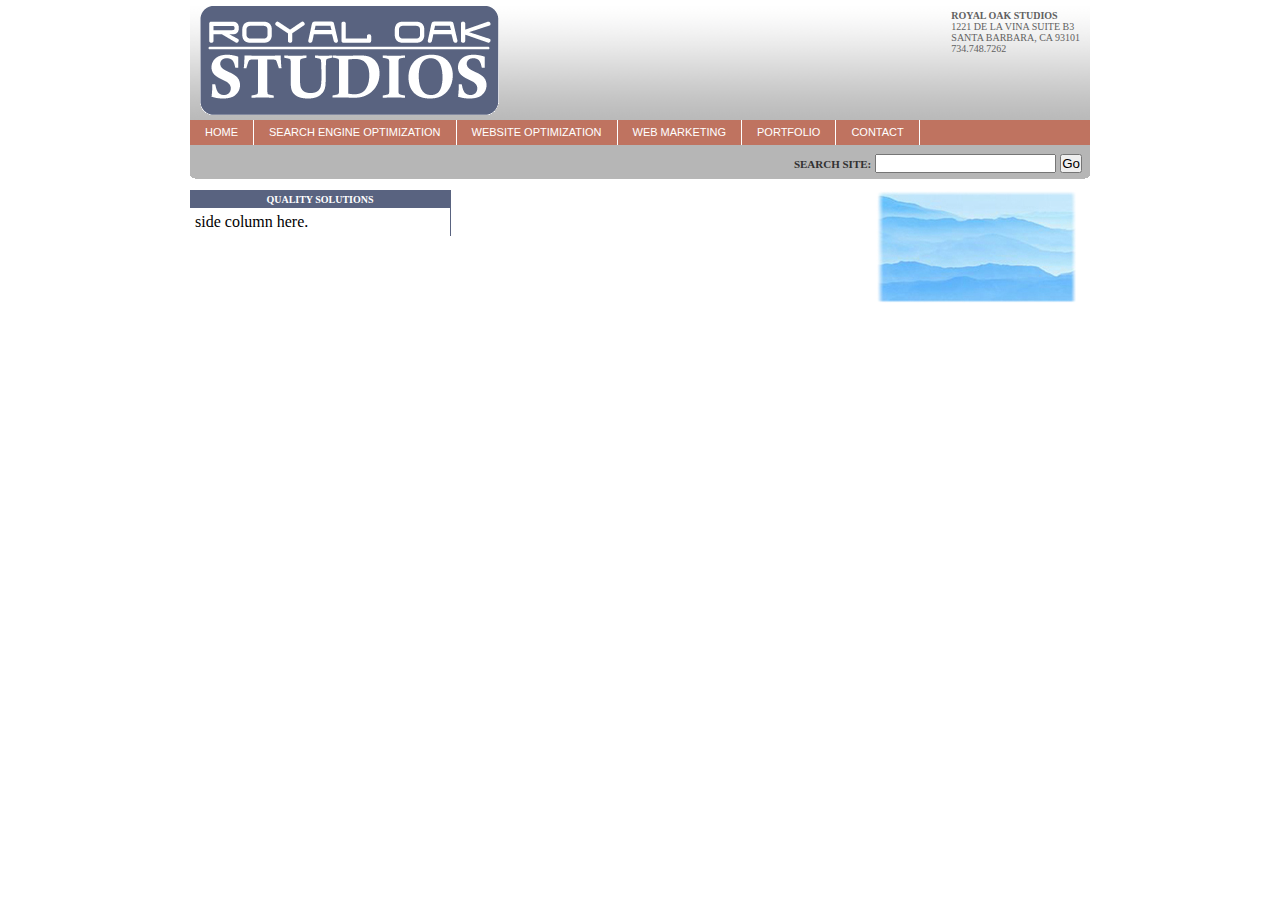
<file: oldsite/index.html>
﻿<!DOCTYPE html PUBLIC "-//W3C//DTD XHTML 1.0 Transitional//EN" "http://www.w3.org/TR/xhtml1/DTD/xhtml1-transitional.dtd">
<html dir="ltr" xmlns="http://www.w3.org/1999/xhtml">

<!-- #BeginTemplate "master.dwt" -->

<head>
<link rel="StyleSheet" type="text/css" href="styles/css.css" />
<meta http-equiv="Content-Type" content="text/html; charset=utf-8" />
<!-- #BeginEditable "doctitle" -->
<title>Santa Barbara Web Marketing & SEO Solutions - Royal Oak Studios</title>
<!-- #EndEditable -->
</head>

<body>
<div id="site_all">
	<div id="site_mid">
	<div id="site_banner">
		<div id="address_box">
		<strong>Royal Oak Studios</strong>
		<br />
			1221 De La Vina Suite B3
			<br />
			Santa Barbara, CA 93101
			<br />
			734.748.7262
		</div>
<a href="http://www.royaloakstudios.com"><img src="styles/images/roslogo3.gif" class="bn" style="margin-left:10px;" alt="Santa Barbara Web Marketing & SEO Solutions - Royal Oak Studios" /></a>
		
	</div>
	<div id="site_nav">
		<ul class="site_nav">
			<li class="site_nav"><a class="site_nav" href="/">Home</a></li>
			<li class="site_nav"><a class="site_nav" href="/">Search Engine Optimization</a></li>
			<li class="site_nav"><a class="site_nav" href="/">Website Optimization</a></li>
<li class="site_nav"><a class="site_nav" href="/">Web Marketing</a></li>
<li class="site_nav"><a class="site_nav" href="/">Portfolio</a></li>
<li class="site_nav"><a class="site_nav" href="/">Contact</a></li>

		</ul>
	</div>
	<div id="nav_bottom">
	   <span style="font-weight:bold;font-family:Verdana;color:#313131;font-size:11px;text-transform:uppercase;">Search Site:</span>&nbsp;<input type="text" maxlength="50" />&nbsp;<input type="button" value="Go" />&nbsp;&nbsp;
	</div>
	<div id="main_content">
		<div id="side_column">
			<div id="side_header">
				Quality Solutions
			</div>
			<div id="side_column_content">
				side column here.
			</div>
			
		</div>
		<div id="site_content">
			<div id="site_content_mid">
<!-- #BeginEditable "body" -->
<div>
<div style="float:right;">
   <img src="styles/images/CB042233_LoRes_top_fade_right_small.jpg" alt="" class="bn" />
</div>
</div>
<!-- #EndEditable -->
			</div>
		</div>
	</div>
	</div>
</div>
</body>

<!-- #EndTemplate -->

</html>
</file>
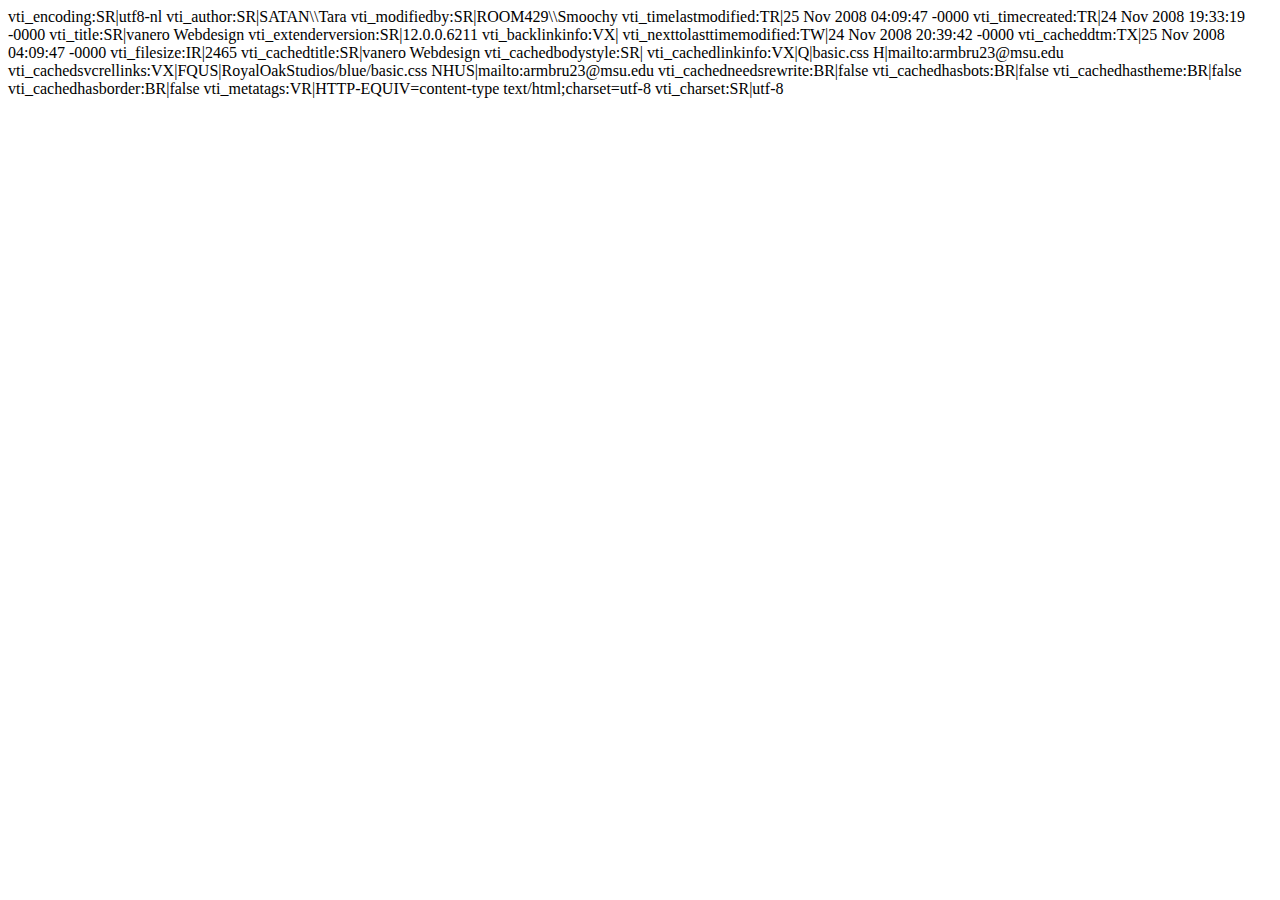
<file: blue/_vti_cnf/index.html>
vti_encoding:SR|utf8-nl
vti_author:SR|SATAN\\Tara
vti_modifiedby:SR|ROOM429\\Smoochy
vti_timelastmodified:TR|25 Nov 2008 04:09:47 -0000
vti_timecreated:TR|24 Nov 2008 19:33:19 -0000
vti_title:SR|vanero Webdesign
vti_extenderversion:SR|12.0.0.6211
vti_backlinkinfo:VX|
vti_nexttolasttimemodified:TW|24 Nov 2008 20:39:42 -0000
vti_cacheddtm:TX|25 Nov 2008 04:09:47 -0000
vti_filesize:IR|2465
vti_cachedtitle:SR|vanero Webdesign
vti_cachedbodystyle:SR|<body>
vti_cachedlinkinfo:VX|Q|basic.css H|mailto:armbru23@msu.edu
vti_cachedsvcrellinks:VX|FQUS|RoyalOakStudios/blue/basic.css NHUS|mailto:armbru23@msu.edu
vti_cachedneedsrewrite:BR|false
vti_cachedhasbots:BR|false
vti_cachedhastheme:BR|false
vti_cachedhasborder:BR|false
vti_metatags:VR|HTTP-EQUIV=content-type text/html;charset=utf-8
vti_charset:SR|utf-8
</file>
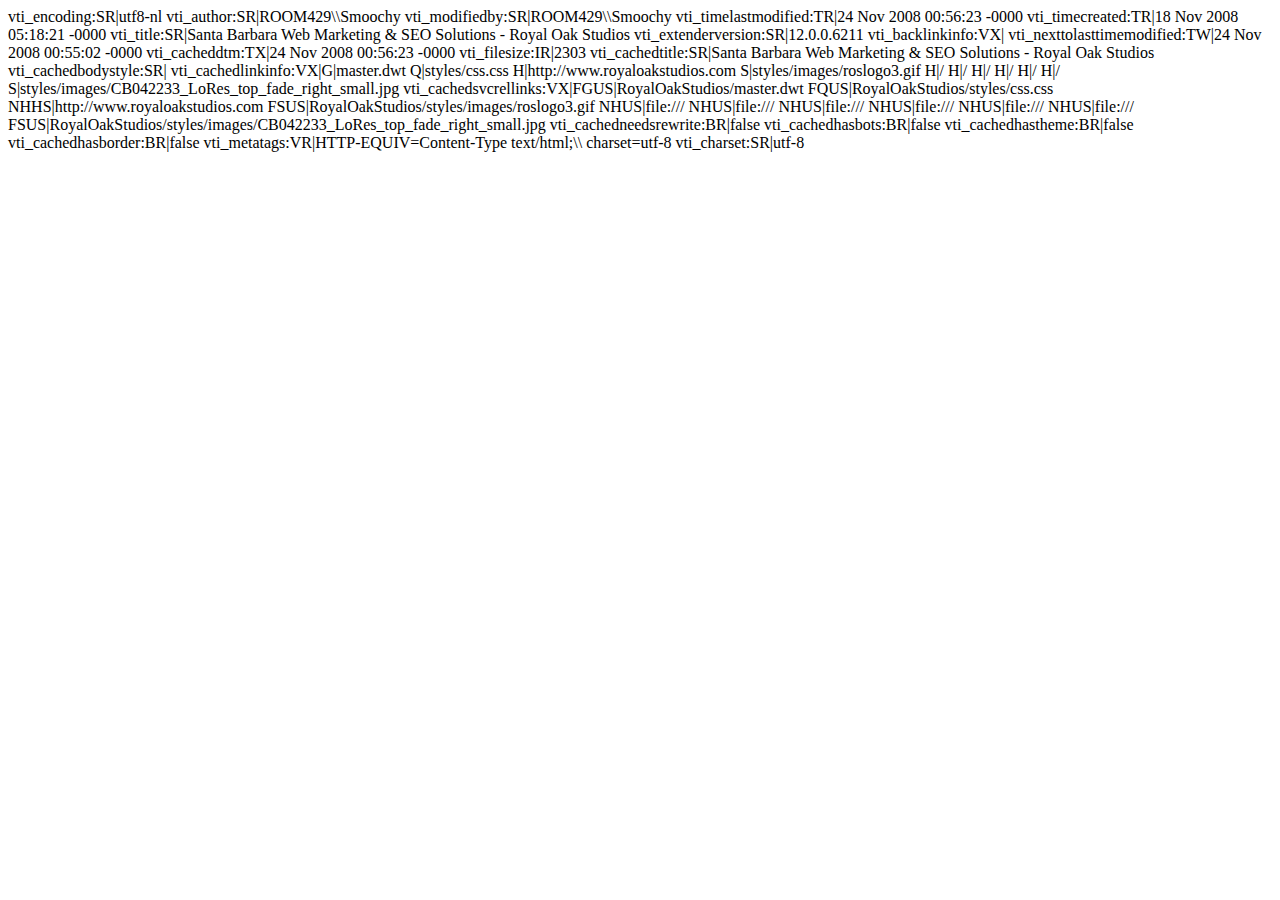
<file: oldsite/_vti_cnf/index.html>
vti_encoding:SR|utf8-nl
vti_author:SR|ROOM429\\Smoochy
vti_modifiedby:SR|ROOM429\\Smoochy
vti_timelastmodified:TR|24 Nov 2008 00:56:23 -0000
vti_timecreated:TR|18 Nov 2008 05:18:21 -0000
vti_title:SR|Santa Barbara Web Marketing & SEO Solutions - Royal Oak Studios
vti_extenderversion:SR|12.0.0.6211
vti_backlinkinfo:VX|
vti_nexttolasttimemodified:TW|24 Nov 2008 00:55:02 -0000
vti_cacheddtm:TX|24 Nov 2008 00:56:23 -0000
vti_filesize:IR|2303
vti_cachedtitle:SR|Santa Barbara Web Marketing & SEO Solutions - Royal Oak Studios
vti_cachedbodystyle:SR|<body>
vti_cachedlinkinfo:VX|G|master.dwt Q|styles/css.css H|http://www.royaloakstudios.com S|styles/images/roslogo3.gif H|/ H|/ H|/ H|/ H|/ H|/ S|styles/images/CB042233_LoRes_top_fade_right_small.jpg
vti_cachedsvcrellinks:VX|FGUS|RoyalOakStudios/master.dwt FQUS|RoyalOakStudios/styles/css.css NHHS|http://www.royaloakstudios.com FSUS|RoyalOakStudios/styles/images/roslogo3.gif NHUS|file:/// NHUS|file:/// NHUS|file:/// NHUS|file:/// NHUS|file:/// NHUS|file:/// FSUS|RoyalOakStudios/styles/images/CB042233_LoRes_top_fade_right_small.jpg
vti_cachedneedsrewrite:BR|false
vti_cachedhasbots:BR|false
vti_cachedhastheme:BR|false
vti_cachedhasborder:BR|false
vti_metatags:VR|HTTP-EQUIV=Content-Type text/html;\\ charset=utf-8
vti_charset:SR|utf-8
</file>
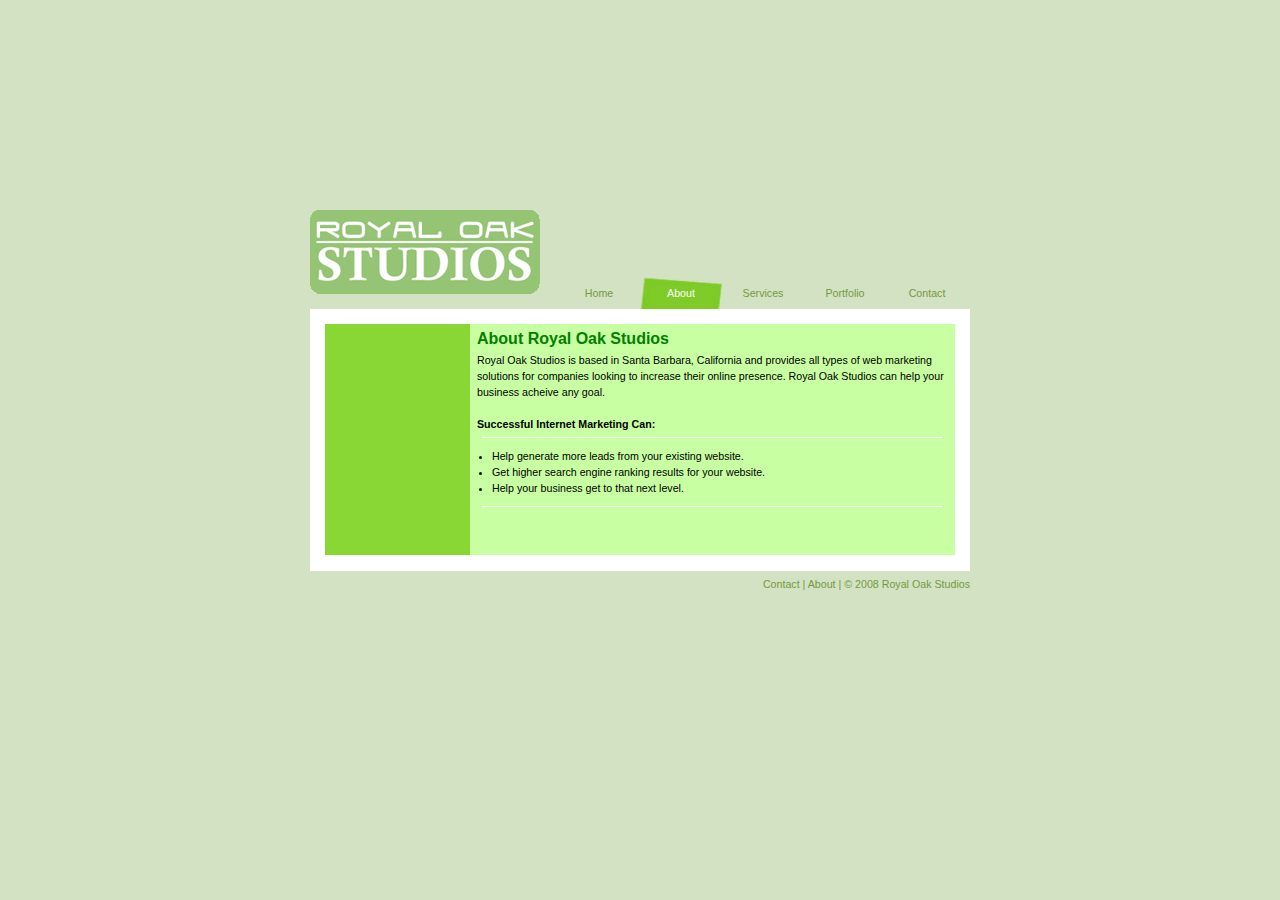
<file: about.html>
﻿<!DOCTYPE html PUBLIC "-//W3C//DTD XHTML 1.0 Strict//EN" "http://www.w3.org/TR/xhtml1/DTD/xhtml1-strict.dtd">

    <html xmlns="http://www.w3.org/1999/xhtml" xml:lang="en" lang="en">
        <!-- #BeginTemplate "master.dwt" -->
        <head>
        	<link rel="stylesheet" type="text/css" href="basic.css" />
        	<meta http-equiv="content-type" content="text/html;charset=utf-8" />
<!-- #BeginEditable "doctitle" -->
<title>Santa Barbara Web Marketing & SEO Solutions - Royal Oak Studios</title>
<!-- #EndEditable -->
 <div id="first_container">
                <div id="second_container">
                    <div id="third_container">
                    

                    <!-- #BeginEditable "menu" -->


                        <ul id="menu">
                            <li><a href="contact.html">Contact</a></li>
                            <li><a href="portfolio.html">Portfolio</a></li>
                            <li><a href="services.html">Services</a></li>
                            <li><span id="menuselected">About</span></li>
                            <li><a href="/">Home</a></li>
                        </ul>


                                                <!-- #EndEditable -->
                        <div class="title"></div>

                        <div class="border">
                       	   <div id="logobox">
                               <a href="/">
                                  <img src="images/roslogo_med.gif" alt="" style="border:none;" />
                               </a>
                           </div>
                           <div class="content">
                           
                               <div class="contentside">
                               
                               </div>
                               <div class="text">

<!-- #BeginEditable "body" -->
<h1>About Royal Oak Studios</h1>

Royal Oak Studios is based in Santa Barbara, California and provides all types of web marketing solutions for companies looking to increase their online presence. Royal Oak Studios can help your business acheive any goal. 
<br></br>
<h2>Successful Internet Marketing Can:</h2>

<ul class="list" style="padding:10px">
	<li>Help generate more leads from your existing website.</li>
	<li>Get higher search engine ranking results for your website.</li>
	<li>Help your business get to that next level.</li>
</ul>


<!-- #EndEditable -->

 </div>
                                        
                            
                            </div>
                        </div>

                                                <div class="designinfo">
                            <a href="contact.html">Contact</a> | <a href="about.html">About</a> | &copy; 2008 Royal Oak Studios
                        </div>
                        
                    </div>
                </div>
            </div>
                <script type="text/javascript">
var gaJsHost = (("https:" == document.location.protocol) ? "https://ssl." : "http://www.");
document.write(unescape("%3Cscript src='" + gaJsHost + "google-analytics.com/ga.js' type='text/javascript'%3E%3C/script%3E"));
</script>
<script type="text/javascript">
try {
var pageTracker = _gat._getTracker("UA-992970-11");
pageTracker._trackPageview();
} catch(err) {}</script>    
        </body>
        
    <!-- #EndTemplate -->
        
    </html>
</file>
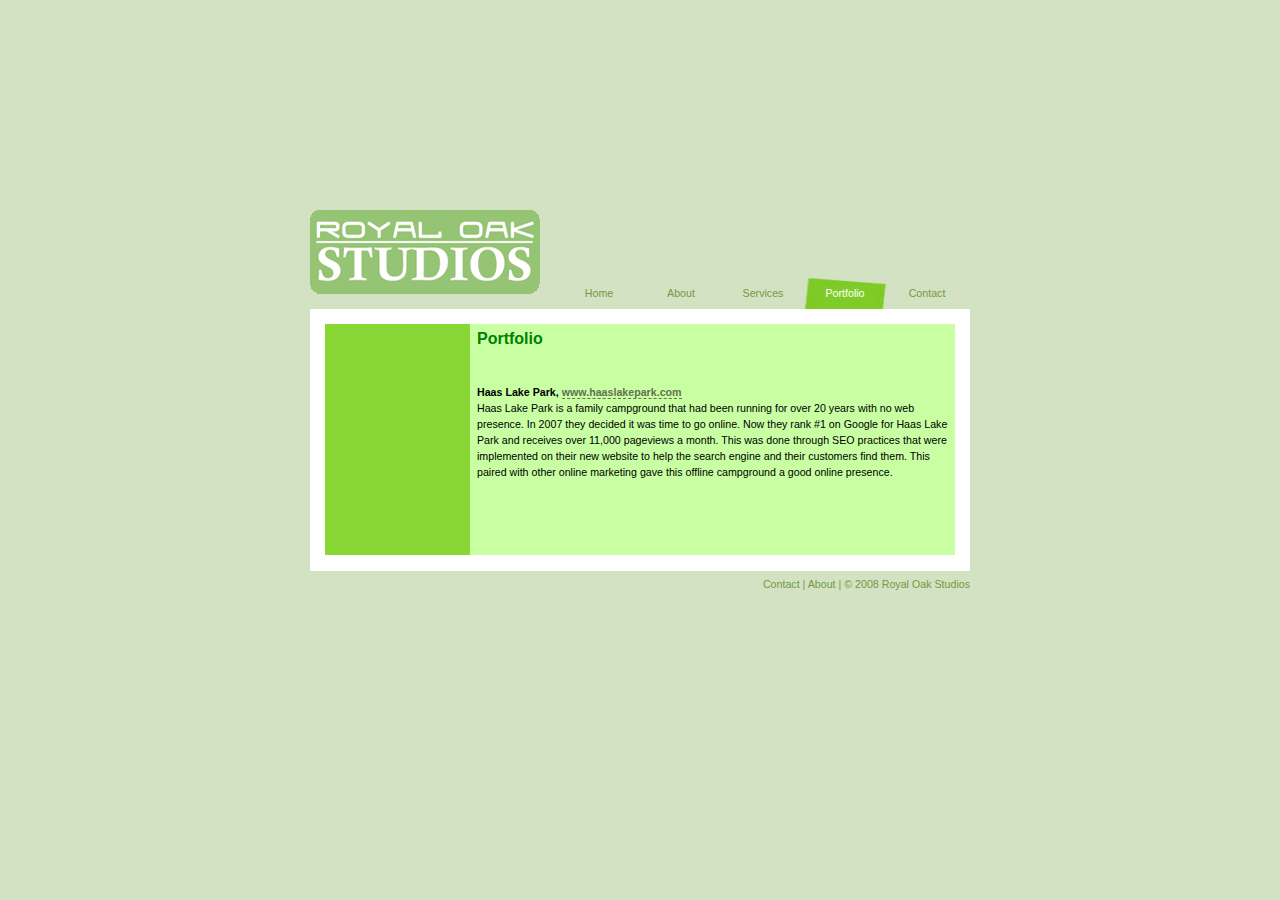
<file: portfolio.html>
﻿<!DOCTYPE html PUBLIC "-//W3C//DTD XHTML 1.0 Strict//EN" "http://www.w3.org/TR/xhtml1/DTD/xhtml1-strict.dtd">

    <html xmlns="http://www.w3.org/1999/xhtml" xml:lang="en" lang="en">
        <!-- #BeginTemplate "master.dwt" -->
        <head>
        	<link rel="stylesheet" type="text/css" href="basic.css" />
        	<meta http-equiv="content-type" content="text/html;charset=utf-8" />
<!-- #BeginEditable "doctitle" -->
<title>Santa Barbara Web Marketing & SEO Solutions - Royal Oak Studios</title>
<!-- #EndEditable -->
 <div id="first_container">
                <div id="second_container">
                    <div id="third_container">
                    

                    <!-- #BeginEditable "menu" -->


                        <ul id="menu">
                            <li><a href="contact.html">Contact</a></li>
                            <li><span id="menuselected">Portfolio</span></li>
                            <li><a href="services.html">Services</a></li>
                            <li><a href="about.html">About</a></li>
                            <li><a href="/">Home</a></li>
                        </ul>


                                                <!-- #EndEditable -->
                        <div class="title"></div>

                        <div class="border">
                       	   <div id="logobox">
                               <a href="/">
                                  <img src="images/roslogo_med.gif" alt="" style="border:none;" />
                               </a>
                           </div>
                           <div class="content">
                           
                               <div class="contentside">
                               
                               </div>
                               <div class="text">

<!-- #BeginEditable "body" -->
<h1>Portfolio</h1>
<br></br>
<h2>Haas Lake Park, <a href="http://www.haaslakepark.com">www.haaslakepark.com</a></h2>
Haas Lake Park is a family campground that had been running for over 20 years with no web presence. In 2007 they decided it was time to go online. Now they rank #1 on Google for Haas Lake Park and receives over 11,000 pageviews a month. This was done through SEO practices that were implemented on their new website to help the search engine and their customers find them. This paired with other online marketing gave this offline campground a good online presence. 

<!-- #EndEditable -->

 </div>
                                        
                            
                            </div>
                        </div>

                                                <div class="designinfo">
                            <a href="contact.html">Contact</a> | <a href="about.html">About</a> | &copy; 2008 Royal Oak Studios
                        </div>
                        
                    </div>
                </div>
            </div>
                <script type="text/javascript">
var gaJsHost = (("https:" == document.location.protocol) ? "https://ssl." : "http://www.");
document.write(unescape("%3Cscript src='" + gaJsHost + "google-analytics.com/ga.js' type='text/javascript'%3E%3C/script%3E"));
</script>
<script type="text/javascript">
try {
var pageTracker = _gat._getTracker("UA-992970-11");
pageTracker._trackPageview();
} catch(err) {}</script>    
        </body>
        
    <!-- #EndTemplate -->
        
    </html>
</file>
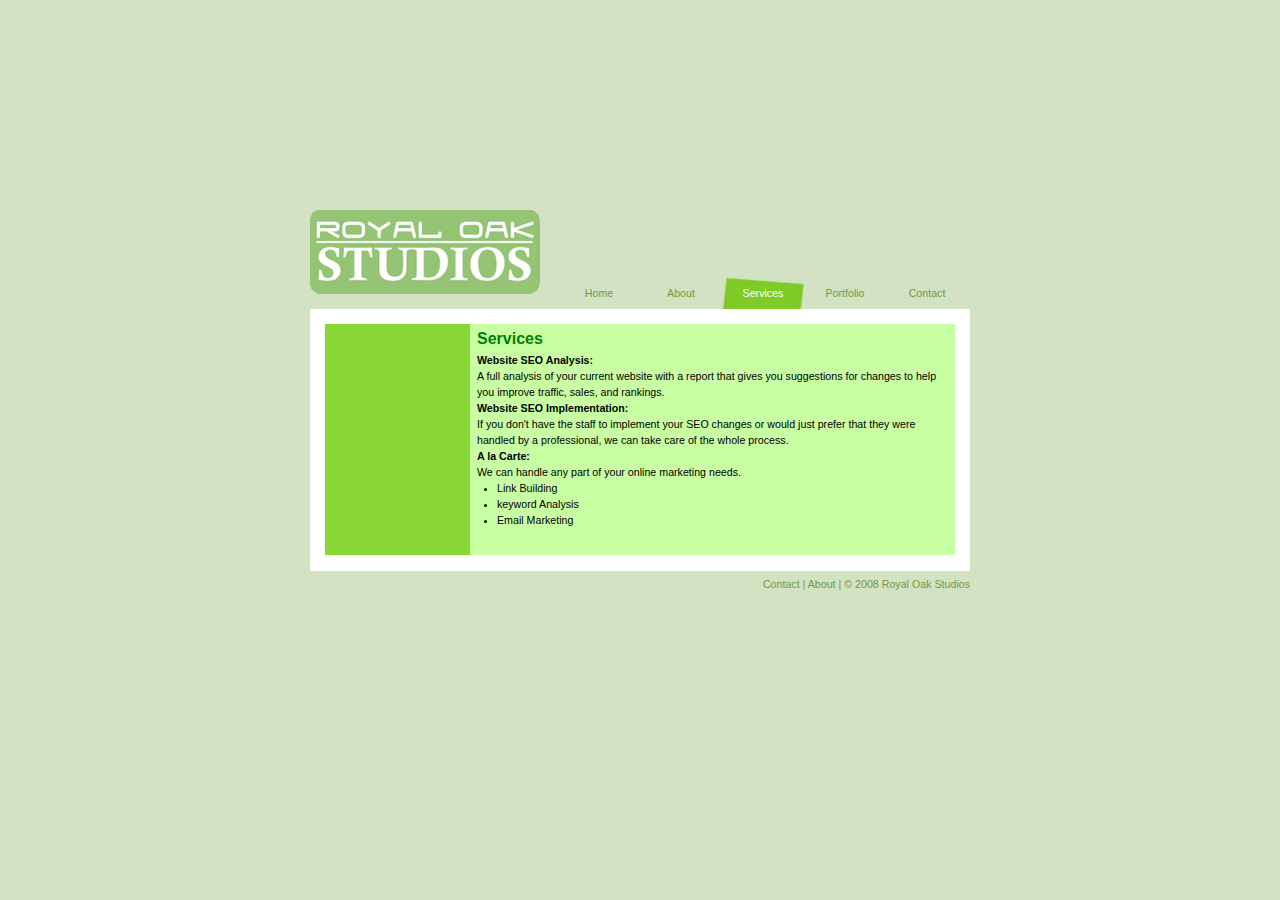
<file: services.html>
﻿<!DOCTYPE html PUBLIC "-//W3C//DTD XHTML 1.0 Strict//EN" "http://www.w3.org/TR/xhtml1/DTD/xhtml1-strict.dtd">

    <html xmlns="http://www.w3.org/1999/xhtml" xml:lang="en" lang="en">
        <!-- #BeginTemplate "master.dwt" -->
        <head>
        	<link rel="stylesheet" type="text/css" href="basic.css" />
        	<meta http-equiv="content-type" content="text/html;charset=utf-8" />
<!-- #BeginEditable "doctitle" -->
<title>Santa Barbara Web Marketing & SEO Solutions - Royal Oak Studios</title>
<!-- #EndEditable -->
 <div id="first_container">
                <div id="second_container">
                    <div id="third_container">
                    

                    <!-- #BeginEditable "menu" -->


                        <ul id="menu">
                            <li><a href="contact.html">Contact</a></li>
                            <li><a href="portfolio.html">Portfolio</a></li>
                            <li><span id="menuselected">Services</span></li>
                            <li><a href="about.html">About</a></li>
                            <li><a href="/">Home</a></li>
                        </ul>


                                                <!-- #EndEditable -->
                        <div class="title"></div>

                        <div class="border">
                       	   <div id="logobox">
                               <a href="/">
                                  <img src="images/roslogo_med.gif" alt="" style="border:none;" />
                               </a>
                           </div>
                           <div class="content">
                           
                               <div class="contentside">
                               
                               </div>
                               <div class="text">

<!-- #BeginEditable "body" -->
<h1>Services</h1>

<h2>Website SEO Analysis:</h2>
A full analysis of your current website with a report that gives you suggestions for changes to help you improve traffic, sales, and rankings.

<h2>Website SEO Implementation:</h2>
If you don't have the staff to implement your SEO changes or would just prefer that they were handled by a professional, we can take care of the whole process.

<h2>A la Carte:</h2>  
We can handle any part of your online marketing needs.
<ul style="padding-left:20px">
<li>Link Building</li>
<li>keyword Analysis</li> 
<li>Email Marketing</li>
</ul>

<!-- #EndEditable -->

 </div>
                                        
                            
                            </div>
                        </div>

                                                <div class="designinfo">
                            <a href="contact.html">Contact</a> | <a href="about.html">About</a> | &copy; 2008 Royal Oak Studios
                        </div>
                        
                    </div>
                </div>
            </div>
                <script type="text/javascript">
var gaJsHost = (("https:" == document.location.protocol) ? "https://ssl." : "http://www.");
document.write(unescape("%3Cscript src='" + gaJsHost + "google-analytics.com/ga.js' type='text/javascript'%3E%3C/script%3E"));
</script>
<script type="text/javascript">
try {
var pageTracker = _gat._getTracker("UA-992970-11");
pageTracker._trackPageview();
} catch(err) {}</script>    
        </body>
        
    <!-- #EndTemplate -->
        
    </html>
</file>
<file: oldsite/styles/css.css>
﻿@import "layout.css";
@import "styles.css";

/* some base classes that will be used sitewide */

*{
	padding:0;margin:0;
}

.bn{ border:none;}
.fr{float:right;}
.fl{float:left;}
.cb{clear:both;}
</file>
<file: basic.css>
﻿html
{
  overflow: hidden;
  height: 99%;
}
                         
body
{
  background: rgb(211, 226, 195);
  height: 99%;
  margin: 0;
  padding: 0;
  line-height: 150%;
  text-align: center;
}

*
{
  font-size: 8pt; 
  font-family: Tahoma, Verdana, sans-serif; 
  color: #000000;
  text-align: left;
  padding:0;
  margin:0;
}

.list
{
  margin: 5px;
  border-top: 1px solid white;
  border-bottom: 1px solid white;
}




/* === Containers === */



#first_container
{
  margin: 0 auto 0 auto; 
  display: table; 
  height: 100%;  
  position: relative; 
  overflow: hidden; 
  width: 660px;
  
}

#second_container
{
  position: absolute; 
  top: 50%;
  vertical-align: middle;
  width: 100%;
  
}

#third_container
{
  position: relative; 
  top: -163px; 
  width: 660px;
}



/* === Menu === */



#menu
{
  height: 31px;
  padding-right: 2px;
  margin: 0;
  list-style: none;   
}

#menu li
{
  float: right;
  display: block;
  width: 82px;  height: 31px;  
}

#menu a
{
  display: block;
  width: 82px;  height: 31px;  
  background-color: inherit;
  text-decoration: none;
  line-height: 31px;
  text-align: center;
}

#menu a:link, #menu a:visited
{
  color: #749942; 
  background-color: #D3E2C3;
}

#menu a:hover, #menu a:active
{
  background-image: url('images/taba2.jpg');
  color: #ffffff; 
}

#menuselected
{
  display: block;
  width: 82px;  height: 31px;  
  background-image: url('images/taba.jpg');    
  text-decoration: none;
  line-height: 31px;
  color: #ffffff;
  text-align: center;
}



/* === Language menu === */



#submenu
{
  float: left;
  height: 31px;
  width: 300px;
  padding-left: 10px;
  margin: 0;
  list-style: none;   

}

#submenu li
{
  float: left;
  display: block;
  width: 82px;  height: 31px;  
}

#submenu a
{
  display: block;
  width: 82px;  height: 31px;  
  background-color: inherit;
  text-decoration: none;
  line-height: 25px;
  text-align: center;
}

#submenu a:link, #submenu a:visited
{
  color: #749942; 
  background-color: #D3E2C3;
}

#submenu a:hover, #submenu a:active
{
  background-image: url('images/tabb2.jpg');
  color: #ffffff; 
}

#submenuselected
{
  display: block;
  width: 82px;  height: 31px;  
  background-image: url('images/tabb.jpg');    
  text-decoration: none;
  line-height: 25px;
  color: #ffffff;
  text-align: center;
}



/* === Other Divs === */
 


.border
{
  background-color: #ffffff;
  padding: 15px 15px 15px 15px;
  height: 232px;
  /* background-image: url('images/back5.jpg'); */
  background-repeat: no-repeat;
  background-position: center center;
  text-align: left; 
  position:relative;
  
}

#logobox{
	position:absolute;
	height:88px;
	left:0;top:-100px;
	width:250px;
}

.title
{
  position: absolute;
  margin-left: 15px;
  margin-top: 15px; 
  width: 32px;
  height: 232px;
  
}

.content{
	height:231px;
}

.contentside{
	height:217px;
	padding:7px;
	float:left;
	width:131px;
	background-color:#88D734;
}

.text{
	height:217px;
	padding:7px 7px 7px 7px;
	float:left;
	width:471px;
	background-color:#C8FFA2;
}


.designinfo
{
  margin-top: 5px;
  text-align: right;
  color: #749942;
  background-color: inherit;
}

.designinfo a{
	color: #749942;
	text-decoration:none;
}


/* === Inline Text Styles === */



h1
{
  font-size: 16px;
  color: Green;
  background-color: inherit;
  margin-bottom:5px;
}

.details
{
  display: none;
  font-size: 9px;
  color: #6E7468;
}

.text a
{
  color: #666F53;
  text-decoration: none;
  border-bottom:dashed 1px #666F53;
  font-weight: bold;
}

.text a:hover, .text a:active
{
  color: #000000;
  border-bottom:solid 1px #666F53;
}

blockquote
{
  margin: 3px 0 3px 0;
  padding: 5px 10px 5px 10px;
}

.note
{
  	display: block;
	margin: 10px 15px 10px 15px;
	color: #555555;
}

.bold
{
  font-weight: bold;
}
</file>
